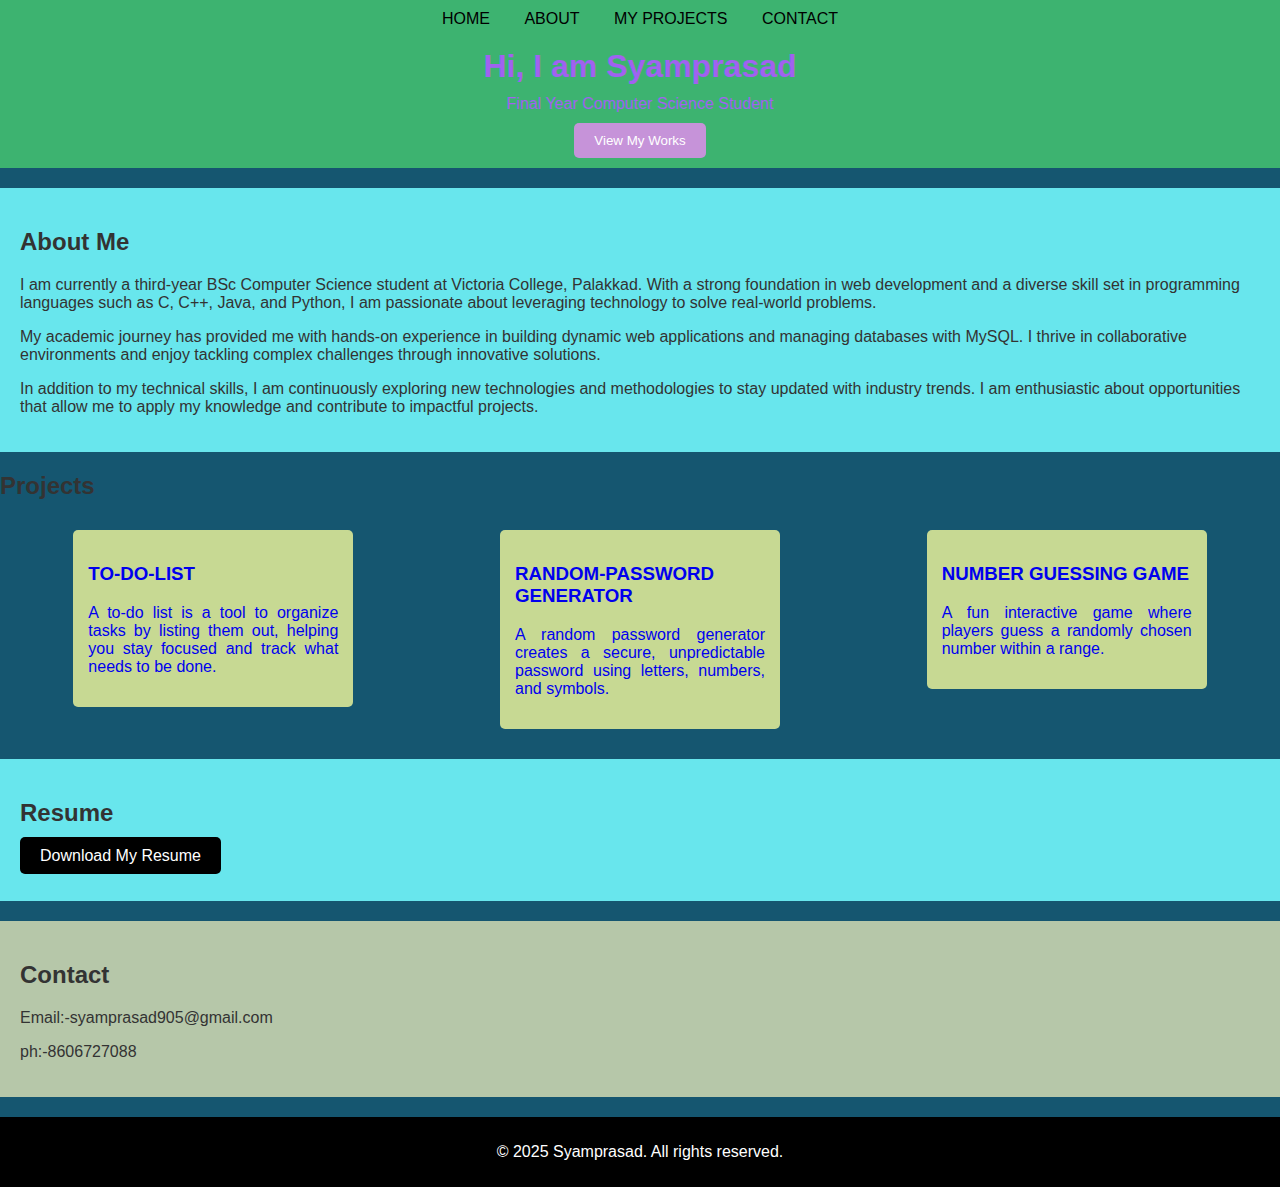
<file: index.html>
<!DOCTYPE html>
<html lang="en">
<head>
    <meta charset="UTF-8">
    <meta name="viewport" content="width=device-width, initial-scale=1.0">
    <link rel="stylesheet" href="style.css">
    <title>Portfolio</title>
</head>

<body>

    <header>
        <nav>
            <li><a href="#home">HOME</a></li>
            <li><a href="#ABOUT">ABOUT</a></li>
            <li><a href="#PROJECTS">MY PROJECTS</a></li>
            <li><a href="#CONTACT">CONTACT</a></li>
        </nav>

        <div class="header-content">
            <h1>Hi, I am Syamprasad </h1>
            <p>Final Year Computer Science Student</p>
            <form action="#PROJECTS">
                <input type="submit" value="View My Works" />
            </form>
        </div>
    </header>

    <!-- ABOUT SECTION -->
    <section id="ABOUT">
        <h2>About Me</h2>
        <p>I am currently a third-year BSc Computer Science student at Victoria College, Palakkad. With a strong foundation in web development and a diverse skill set in programming languages such as C, C++, Java, and Python, I am passionate about leveraging technology to solve real-world problems.</p>
        <p>My academic journey has provided me with hands-on experience in building dynamic web applications and managing databases with MySQL. I thrive in collaborative environments and enjoy tackling complex challenges through innovative solutions.</p>
        <p>In addition to my technical skills, I am continuously exploring new technologies and methodologies to stay updated with industry trends. I am enthusiastic about opportunities that allow me to apply my knowledge and contribute to impactful projects.</p>
    </section>

    <!-- PROJECT SECTION -->
    <div id="PROJECTS">
        <h2>Projects</h2>

        <div class="projects">

            <!-- Project 1 -->
            <a href="Screenshot_2025-12-02-21-50-43-283_com.android.chrome.jpg" style="text-decoration: none;">
                <div class="project">
                    <h3>TO-DO-LIST</h3>
                    
                    <p>A to-do list is a tool to organize tasks by listing them out, helping you stay focused and track what needs to be done.</p>
                </div>
            </a>

            <!-- Project 2 -->
            <a href="Screenshot_2025-12-02-21-50-53-298_com.android.chrome.jpg" style="text-decoration: none;">
                <div class="project">
                    <h3>RANDOM-PASSWORD GENERATOR</h3>
                    
                    <p>A random password generator creates a secure, unpredictable password using letters, numbers, and symbols.</p>
                </div>
            </a>

            <!-- Project 3 -->
            <a href="Screenshot_2025-12-02-21-50-22-690_com.android.chrome.jpg" style="text-decoration: none;">
                <div class="project">
                    <h3>NUMBER GUESSING GAME</h3>
                    
                    <p>A fun interactive game where players guess a randomly chosen number within a range.</p>
                </div>
            </a>

            

        </div>
    </div>

    <!-- RESUME SECTION -->
    <section id="resume">
        <h2>Resume</h2>
        <p>
            <a class="resume-btn" 
               href="resume.pdf" 
               download
               style="text-decoration: none;
                      background-color: black;
                      color: white;
                      padding: 10px 20px;
                      border-radius: 5px;">
               Download My Resume
            </a>
        </p>
    </section>

    <!-- CONTACT SECTION -->
    <div id="CONTACT">
        <h2>Contact </h2>
        <p>Email:-syamprasad905@gmail.com</p>
        <p>ph:-8606727088</p>

        
    </div>

    <!-- FOOTER -->
    <div class="footer" style="background-color: black; color: white; text-align: center; padding: 10px;">
        <p>&copy; 2025 Syamprasad. All rights reserved.</p>
    </div>

</body>
</html>
</file>
<file: style.css>
/* General Styles */
body {
    font-family: Arial, sans-serif;
    margin: 0;
    padding: 0;
    background-color: #155670;
    color: #333;
}

header {
    background-color: #3db370;
    color: #a062f0;
    padding: 10px 0;
    text-align: center;
}

nav {
    margin-bottom: 20px;
}

nav li {
    display: inline;
    margin: 0 15px;
}

nav a {
    color: black;
    text-decoration: none;
}

.header-content h1 {
    font-size: 2em;
    margin: 0;
}

.header-content p {
    margin: 10px 0;
}

form input[type="submit"] {
    background-color: #c693d9;
    color: white;
    padding: 10px 20px;
    border: none;
    border-radius: 5px;
    cursor: pointer;
}

section {
    padding: 20px;
    background-color: #68e6ed;
    margin: 20px 0;
}

#PROJECTS .projects {
    display: flex;
    flex-wrap: wrap;
    justify-content: space-around;
}

#PROJECTS .project {
    background-color: #c7d993;
    padding: 15px;
    margin: 10px;
    border-radius: 5px;
    text-align: justify;
    width: 250px;
}

#PROJECTS .project img {
    margin-bottom: 10px;
    border-radius: 5px;
}

#CONTACT {
    padding: 20px;
    background-color: rgba(223, 228, 184, 0.801);
    margin: 20px 0;
}

#CONTACT form {
    max-width: 400px;
    margin: auto;
}
#CONTACT label {
    display: block;
    margin: 10px 0 5px;
}

#CONTACT input, #CONTACT textarea {
    width: 100%;
    padding: 10px;
    margin-bottom: 10px;
    border: 1px solid #e87c51;
    border-radius: 5px;
}

.footer {
    text-align: center;
    padding: 10px 0;
    margin-top: 20px;
}
</file>
